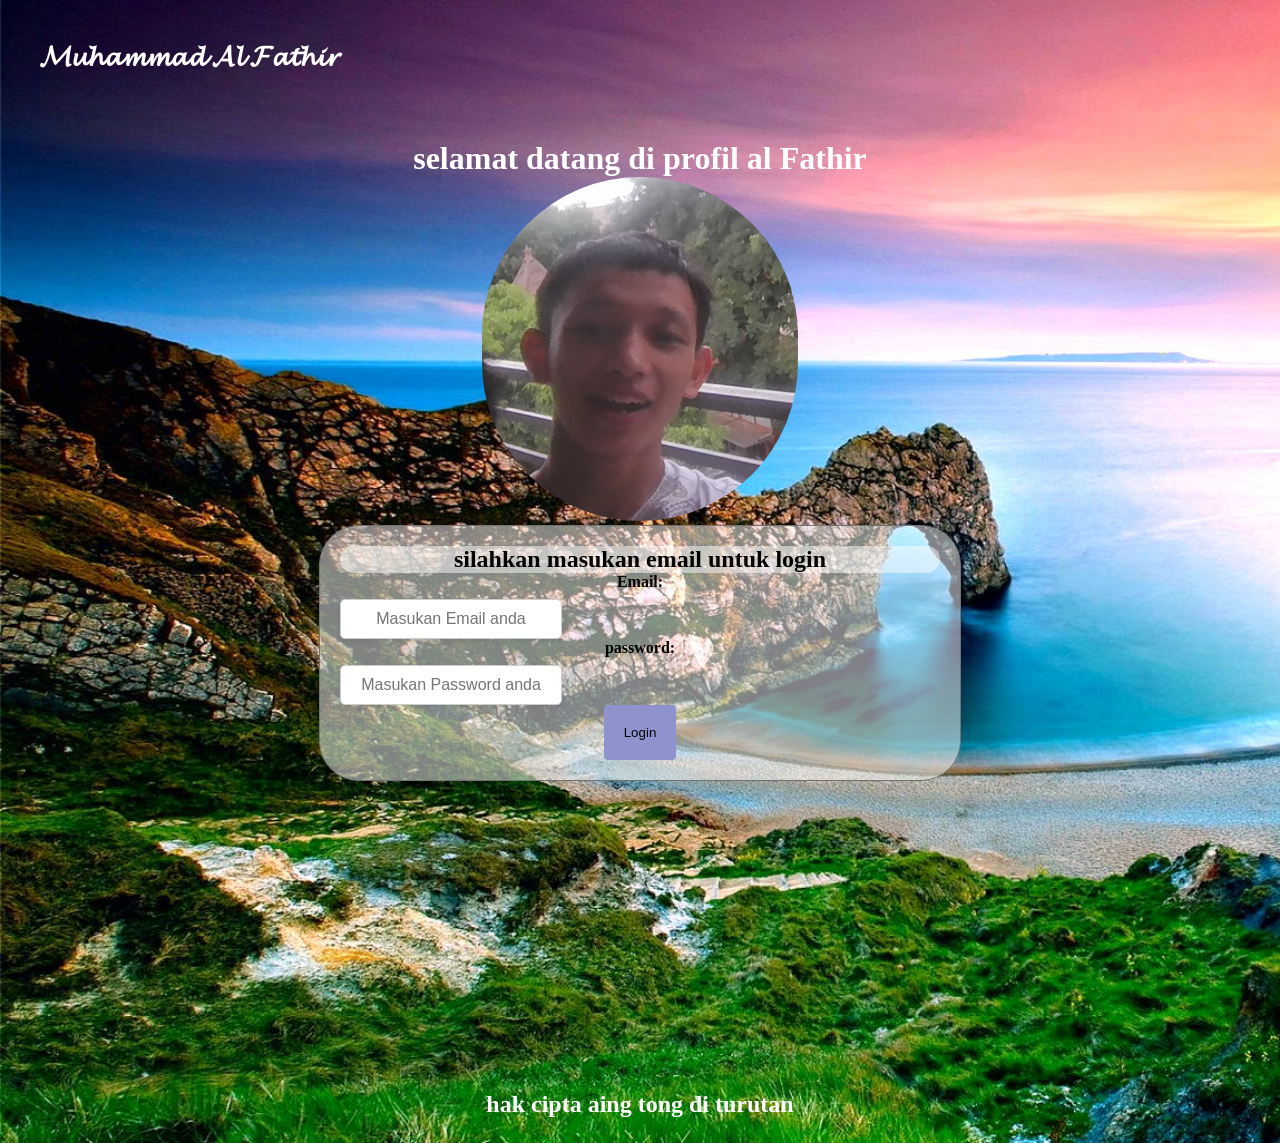
<file: index.html>
<!DOCTYPE html>
<html lang="en">
<head>
    <meta charset="UTF-8">
    <meta name="viewport" content="width=device-width, initial-scale=1.0">
    <link rel="stylesheet" href="profil2.css">
    <title>Document</title>
</head>
<body>
    <div>
        <div class="Navbar">
            <div class="container-navbar">
                <h2>𝓜𝓾𝓱𝓪𝓶𝓶𝓪𝓭 𝓐𝓵 𝓕𝓪𝓽𝓱𝓲𝓻</h2>
        </div>
    </div>
                <div class="warna1">
                    <div class="judul1">
                        <h1>selamat datang di profil al Fathir<h1>
                    </div>
                  

                    <div class="tengah">
                  <img src="Screenshot 2024-12-05 075021.png" >
                    </div>
                  <section>
                    <form id="loginform">
                        <div class="judul">
                            <h1>silahkan masukan email untuk login</h1>
                        </div>
                        <div class="login">
                        <div class="form-input">
                        <label for="email">Email:</label>
                        <div class="ketengah ">
                        <input type="email" id="emailinput" name="name" placeholder="Masukan Email anda" required>
                        </div>
                        <label for="password">password:</label>
                        <div class="ketengah ">
                        <input type="password" id="passwordinput" name="email" placeholder="Masukan Password anda" required>
                        </div>
                        <button type="submit" class="btn btn-primary" id="btnLogin">Login</button>
                    </div>
                    </div>
                    </form>
                </section>
                  </div>
      </div>
<footer>
    <h2>hak cipta aing tong di turutan</h2>
</footer>
        <script src="profil.js"></script>
    </body>
</html>
</file>
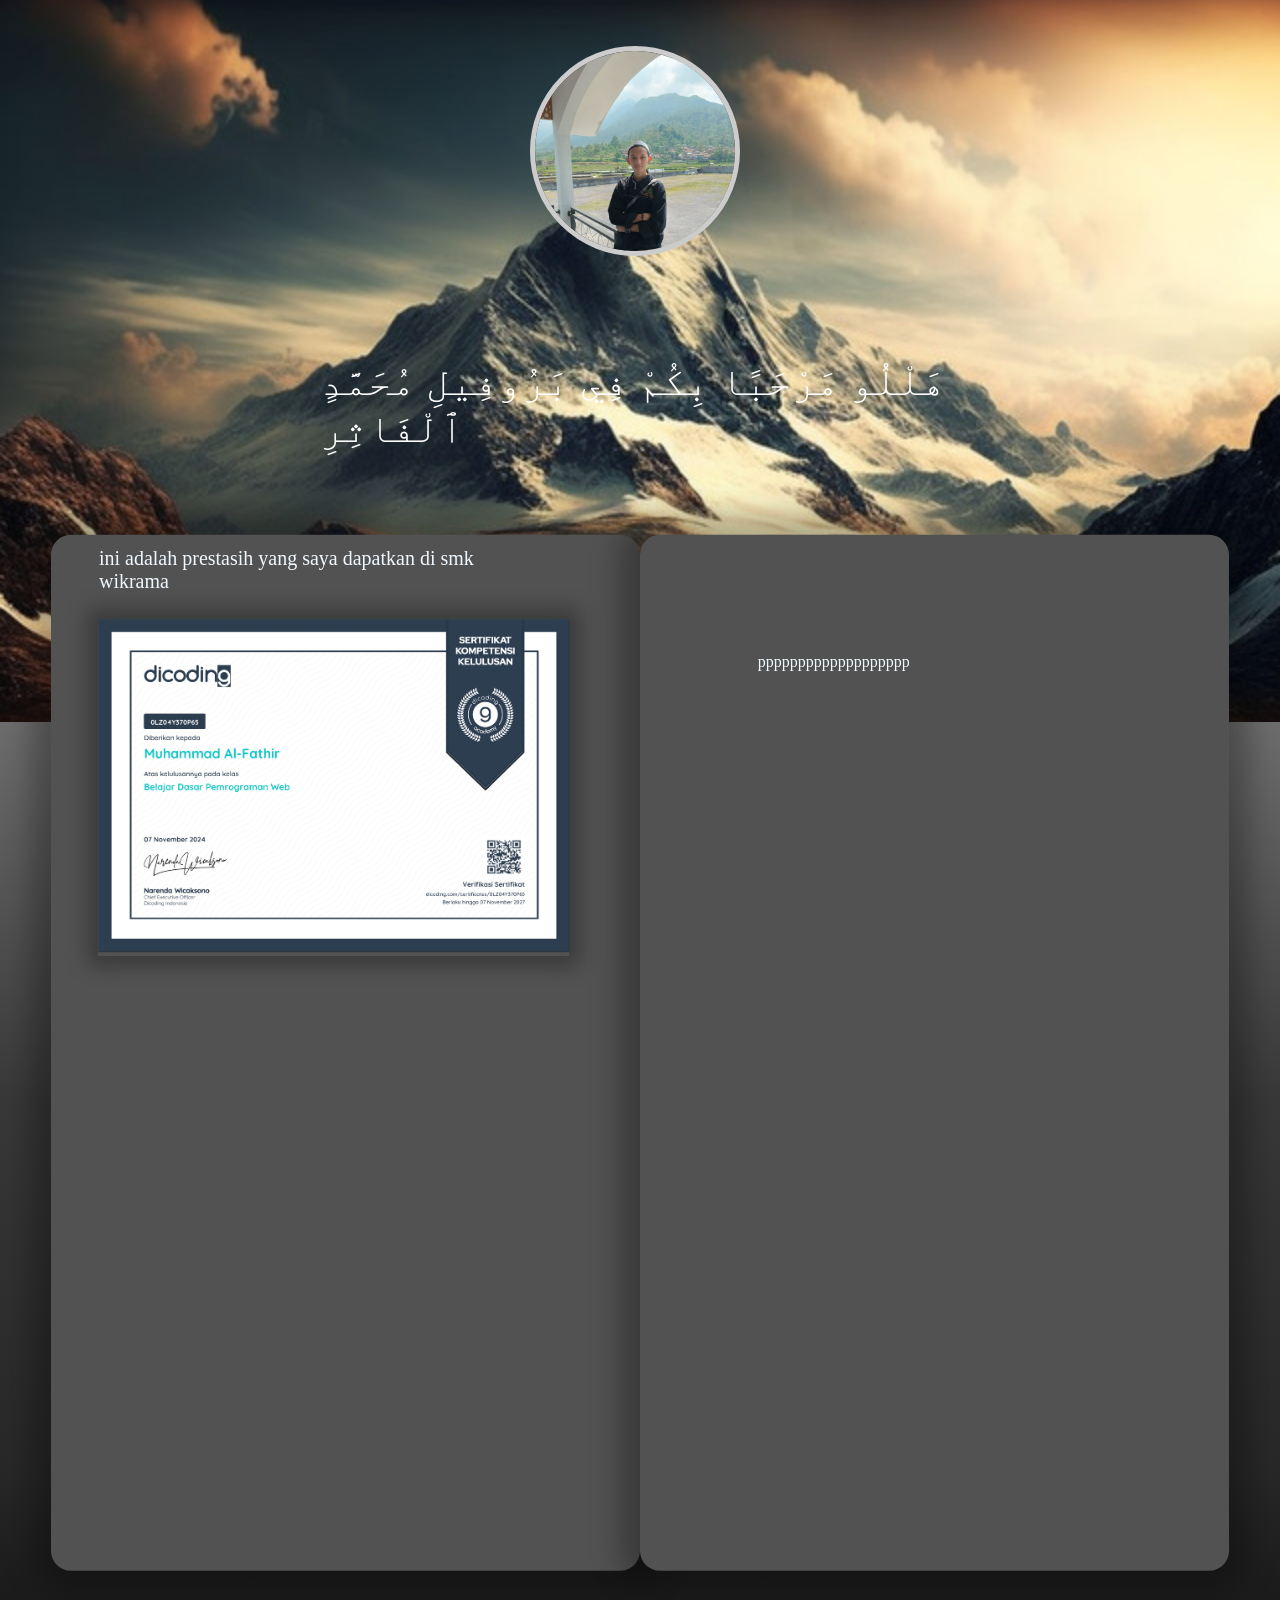
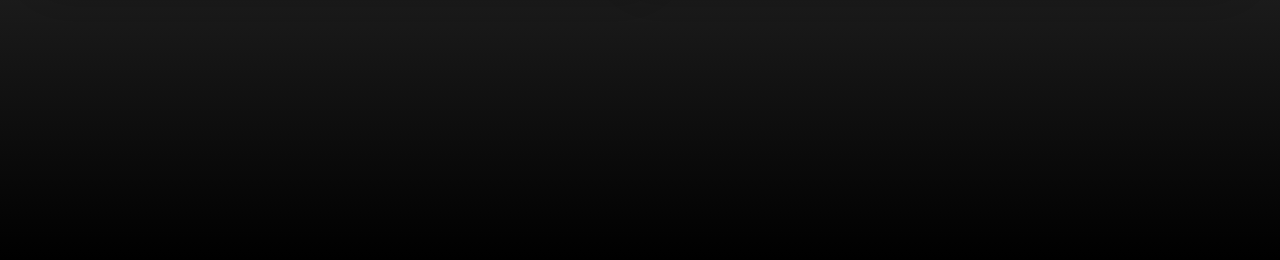
<file: j/profil.html>
<!DOCTYPE html>
<html lang="en">
<head>
    <meta charset="UTF-8">
    <meta name="viewport" content="width=device-width, initial-scale=1.0">
    <title>Profil muhammad al fathir</title>
    <link rel="stylesheet" href="profil.css">
</head>
<body>
    <div class="box">
       
    <div class="foto">
    
       
        <div  class="circle">
            <img src="WhatsApp Image 2024-08-07 at 04.23.05_9def168c.jpg">
        </div>
        <div class="teks">هَلْلُو مَرْحَبًا بِكُمْ فِي بَرُوفِيلِ مُحَمَّدٍ ٱلْفَاثِرِ</div>
    </div> 
    
        <div class="warnahitam">
            <div class="border">
                <p class="p1">
                    ini adalah prestasih yang saya dapatkan di smk wikrama
                </p>
                <div class="cir">
                <img src="Screenshot 2024-12-16 140335.png" width="100%" height="1000%">
                </div>
                
            </div>
            <div class="border"><p>
                ppppppppppppppppppp
            </p></div>

         </div>
         </div>    
        


</body>
</html>
</file>
<file: profil2.css>
*,
html{
  padding: 0%;
  margin: 0%;
}
/* ini judul nama, muhammad al fathir */
 .container-navbar{      
  
  display: flex;
  padding: 40px;
  justify-content: space-between;
  margin: 0;
  color: rgb(255, 255, 255);
  font-size: 120%;

}
/* supaya fotonya bulat yang foto saya */
img{
  border-radius: 20000px;
}

.warna1{
  padding: 2%;
  margin: 3%;
  border-radius: 2px;
  margin: 0;
  height: 100vh;
}

forn-input,


form {
  max-width: 600px;
  margin: 0 auto;
  padding: 20px;
  border: 1px solid #727272;
  border-radius: 40px ;
  background-color: #121086;
  justify-content: center;
  background:rgba(255, 255, 255, 0.5);
}
    



body{
  background-image: url(gambar-pemandangan-alam-indah2.jpg);
  width: 100%;
  background-size: cover;
}

.form-input {
  text-align: center;
}

form label {
  display: block;
  margin-bottom: 8px;
  font-weight: bold;
  color: #000000;
}

form textarea {
  width: 100%;
  padding: 3px;
  margin-bottom: 20px;
  border: 1px solid #000000;
  border-radius: 4px;
  font-size: 16px;
  color: #0d0c0c;
  justify-content: center;
}

form button {
  background-color: #8f93cd;
  color: #000000;
  border: none;
  padding: 20px ;
  border-radius: 4px;
  cursor: pointer;
  justify-content: center;
}

form button:hover {
  background-color: #1c2f86;
}

.tengah{
  text-align: center;
}

label{
  color: #fff;
}
.judul{
  display: flex;
  justify-content: center;
  text-align: center;
  background-color:rgba(255, 255, 255, 0.5) ;
  color: #000000;
  border-radius: 20px;
}
.judul1{
  display: flex;
  justify-content: center;
  text-align: center;
  color: #ffffff;
  border-radius: 20px;
}
.loginform{
  justify-content: center;
}

input{
  display: flex;
  text-align: center;
}
#emailinput {
  display: flex;
  padding: 10px;        /* Jarak dalam untuk teks */
  font-size: 16px;      /* Ukuran teks */
  border: 1px solid #ccc; /* Batas luar */
  border-radius: 5px;   /* Sudut membulat */
  box-shadow: 0 2px 5px rgba(0, 0, 0, 0.1); /* Bayangan lembut */
 
}
#passwordinput{
  display: flex;
  padding: 10px;        /* Jarak dalam untuk teks */
  font-size: 16px;      /* Ukuran teks */
  border: 1px solid #ccc; /* Batas luar */
  border-radius: 5px;   /* Sudut membulat */
  box-shadow: 0 2px 5px rgba(0, 0, 0, 0.1); /* Bayangan lembut */
 
}
.ketengah{
  text-align: center;
  justify-items: center;

}
footer {
  bottom: 0;
  text-align: center;
  padding: 2%;
  color: #ffffff;
}




 /* position: relative;
 animation: moveAndDisappear 3s forwards; */


/* @keyframes moveAndDisappear {
  0% {
    left: 0;
    opacity: 1;
  }
  50% {
    left: 150px;
    opacity: 0.5;
  }
  100% {
    left: 300px;
    opacity: 0; /* Menghilang sepenuhnya */
  /* }
} */
</file>
<file: j/profil.css>
*{
  scroll-behavior: smooth;
}

*{
    margin: 0;
    padding: 0;
}

.foto{
  padding: 190px;
   background-image: url(pngtree-8-best-free-mountain-background-images-4k-wallpapers-image_2670051.jpg);
  background-size: cover;
  background-position: center;
  justify-content: center;
  display: flex;
  color: white;
  padding: 20%;
}
.circle {
  width: 200px; /* Lebar gambar */
  height: 200px; /* Tinggi gambar */
  border-radius: 50%; /* Membuat gambar menjadi bulat */
  overflow: hidden; /* Menghindari gambar keluar dari lingkaran */
  display: relative; /* Untuk memusatkan gambar */
  position: relative;
  justify-items: center;
  align-items: center; /* Memusatkan gambar secara vertikal */
  border: 5px solid #ccc; /* Opsional: menambahkan border */
  transform: translate(-50%, -100% );
  left: 100px;
  
}
.teks{
  position: absolute;
  top: 45%;
  left: 50%;
  transform: translate(-50%, -50%);
  color: white;
  font-size: 40px;


}

.circle img {
  width: 100%; /* Mengatur lebar gambar */
  height: auto; /* Menjaga rasio aspek gambar */
}

.warnahitam{
  display: flex;
  padding: 4%; 
  color: aliceblue;
  background: linear-gradient(to bottom,rgb(109, 109, 109), #383838, #272727,rgb(0, 0, 0)); /* Merah ke Biru secara vertikal */
  justify-items: center;
  justify-content: space-between;
}
.border{
  display: flex;
  background-color: rgb(82, 82, 82);
  height: 800px;
  width: 400px;
  padding: 10%;
  transform: translate(0 ,-23%);
  box-shadow: 0px 0px 30px 20px rgba(0, 0, 0, 0.3);
  border-radius: 20px;
  transition:transform 0.5s ease-in-out ;
}

.border:hover {
  transform: scale(1.1); /* Membesarkan elemen menjadi 1.5 kali ukuran aslinya saat dihover */
}
.p1{
  font-size: 20px;
  height: 0px;
  margin-top: -30%;
  margin-left: -70px;
  
}
.cir{
  position: absolute;
  transform: translate(-15%, -10%);
  box-shadow: 0px 0px 20px 10px rgba(0, 0, 0, 0.3);
}
</file>
